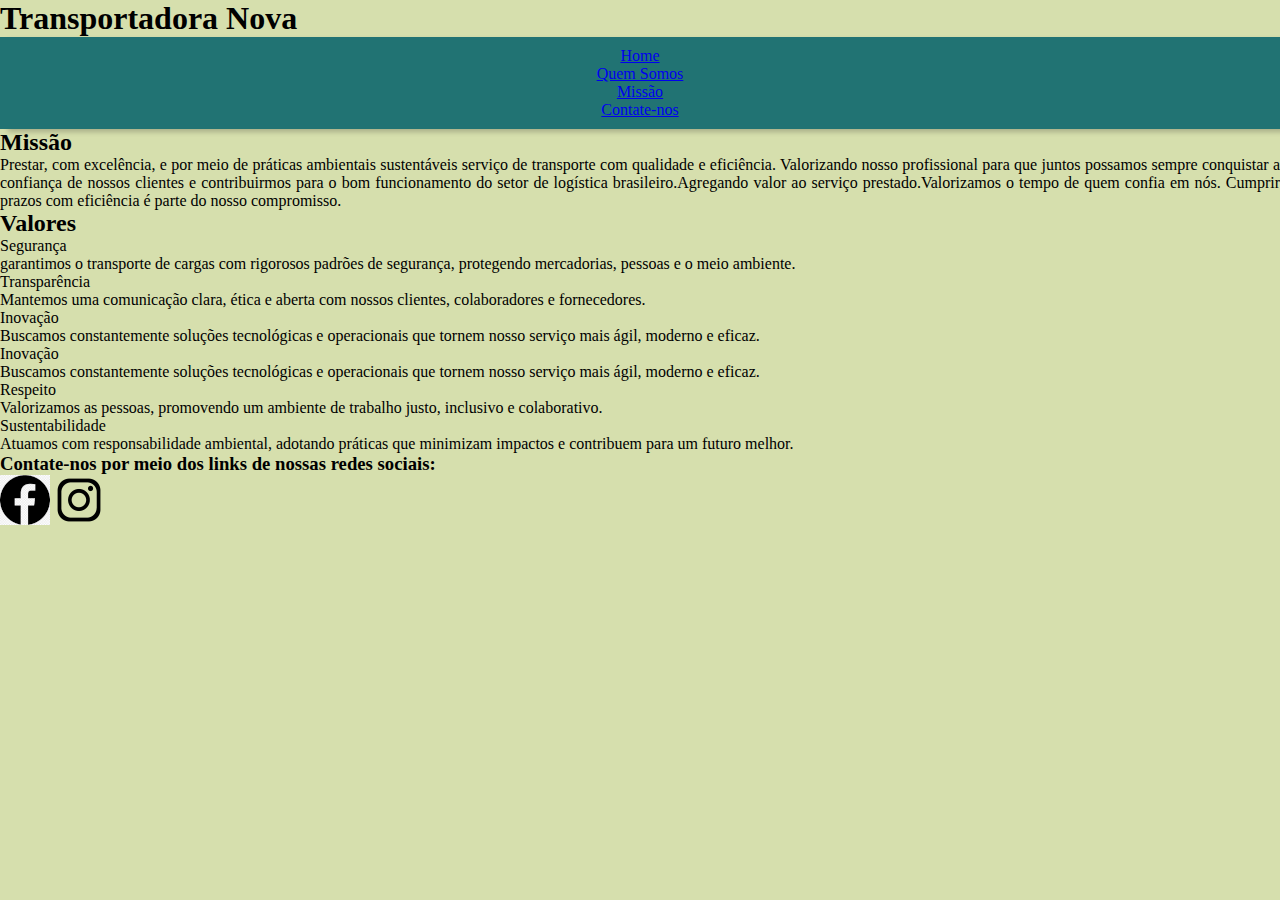
<file: missao.html>
<!DOCTYPE html>
<html lang="pt-br">
<head>
    <meta charset="UTF-8">
    <meta name="viewport" content="width=device-width, initial-scale=1.0">
    <title>Missao</title>
    <link rel="stylesheet" href="style.css">
    <link rel="shortcut icon" href="imagens/icone.png" type="image/x-icon">
    <link href="https://fonts.googleapis.com/css2?family=Exile&family=Open+Sans:ital,wght@0,300..800;1,300..800&family=Poppins:ital,wght@0,100;0,200;0,300;0,400;0,500;0,600;0,700;0,800;0,900;1,100;1,200;1,300;1,400;1,500;1,600;1,700;1,800;1,900&display=swap" rel="stylesheet">
</head>
</head>
<body>
    <h1>Transportadora Nova</h1>
    <nav>
        <ul>
            <li><a href="index.html">Home</a></li>
            <li><a href="quem-somos.html">Quem Somos</a></li>
            <li><a href="missao.html">Missão</a></li>
            <li><a href="#">Contate-nos</a></li>
        </ul>
    </nav>
    <h2> Missão</h2>
    <div class="missao"><p>Prestar, com excelência, e por meio de práticas ambientais sustentáveis serviço de transporte com qualidade e eficiência. Valorizando nosso profissional para que juntos possamos sempre conquistar a confiança de nossos clientes e contribuirmos para o bom funcionamento do setor de logística brasileiro.Agregando valor ao serviço prestado.Valorizamos o tempo de quem confia em nós. Cumprir prazos com eficiência é parte do nosso compromisso.
    </p>
</div>

    <h2>Valores</h2>

<div>
    
<dl>
    <dt>Segurança</dt> <dd>garantimos o transporte de cargas com rigorosos padrões de segurança, protegendo mercadorias, pessoas e o meio ambiente.</dd>
    <dt>Transparência</dt> <dd>Mantemos uma comunicação clara, ética e aberta com nossos clientes, colaboradores e fornecedores.</dd>
   
    <dt>Inovação</dt> <dd>Buscamos constantemente soluções tecnológicas e operacionais que tornem nosso serviço mais ágil, moderno e eficaz.</dd>
    <dt>Inovação</dt> <dd>Buscamos constantemente soluções tecnológicas e operacionais que tornem nosso serviço mais ágil, moderno e eficaz.</dd>
    <dt>Respeito</dt> <dd>Valorizamos as pessoas, promovendo um ambiente de trabalho justo, inclusivo e colaborativo.</dd>
    <dt>Sustentabilidade</dt> <dd>Atuamos com responsabilidade ambiental, adotando práticas que minimizam impactos e contribuem para um futuro melhor.</dd>
</dl>
        
    
</div>


    
</body>
 <div id="rodape">
        <h3>Contate-nos por meio dos links de nossas redes sociais:</h3>
        <!--Links adicionados com o intuito meramente didático com a finalidade de praticar a solução no codigo-->
        <a href="https://www.facebook.com" target="_blank" rel="noopener noreferrer"><img src="imagens/facebook50.png" alt="Facebook"></a>
         <!--Links adicionados com o intuito meramente didático com a finalidade de praticar a solução no codigo-->
       <a href="https://www.instagram.com" target="_blank" rel="noopener noreferrer"><img src="imagens/instagram50.png" alt="Instagram"></a></a>
</html>
</file>
<file: style.css>
@charset "UTF-8";

@import url('https://fonts.googleapis.com/css2?family=Bebas+Neue&family=Roboto+Condensed:ital,wght@0,100..900;1,100..900&display=swap');

@font-face {
    font-family: 'texto';
    src: url('fontes/Bebas_Neue/BebasNeue-Regular.ttf') format('truetype');
    font-weight: lighter;
}
:root {

    --cor0:#84B026;
    --cor1:#217373;
    --cor2:#217373;
    --cor3:#173540;
    --cor4:#161F30;
    --cor5:#161F30;

    --fonte-titulos: Arial,Verdana,Helvetica, sans-serif;
    --fonte-texto:'texto',cursive;
}

*{
    margin: 0px;
    padding: 0px;
}
body{
    background-color: #d1dba3e3;
}


header{
    width: 100%;
    min-height: 100px;
    padding: 0px 0px ;
    background-image: linear-gradient(to bottom,var(--cor4),var(--cor3),var(--cor2));


}
header h1{
    font-family :var(--fonte-texto);
    font-size:3.5em;
    padding: 10px;
    text-align: center;
    padding-top: 15px;
    text-shadow: 2px 2px 2px black;
}
header a {
    text-decoration: none;
    color:white;
}
header a:hover{
    
    color: white;
    
}


nav{ 
    text-align: center;
    background-color:var(--cor1);
    padding:10px;
    box-shadow: 8px 3px 5px rgba(0, 0, 0, 0.212);

}
nav > a{
    text-decoration:none; 
    padding: 10px;
    font-weight:normal;
    font-family: var(--fonte-texto);
    font-size:22px;
    color:white;
    transition-duration: .4s;
   
   
}
a:hover{
    transition: .5s;
    color: var(--cor0);
    
    font-weight: bold;
}
p{
    text-align: justify;
}
main{
    min-height:100vh;
    max-width: 1500px;
    min-width: 600px;
    margin: auto;
    padding: 10px;
    background-color: white;
     box-shadow: 0px 0px 7px rgba(0, 0, 0, 0.199);
}
main img{
    min-width: 366px;
    width: 100%;
}
main  p{
    font-family: var(--fonte-titulos);
    font-weight: lighter;
    font-size:small;
    text-indent: 30px;
    line-height: 25px;
    margin: 10px 0px 10px 0px;
}
main h3{
    margin-top: 15px;
    font-family: var(--fonte-titulos);
    font-weight:50%;
}
#quemSomos{
    height:340px;
}
article > h3{
    height: 100%;
    padding-bottom: 5px;
    text-align: center;
}
main article{
    
    margin: auto;
    padding:20px 20px;
}
footer{
    position:relative;
    height: 1em;
    margin:auto;
    text-align: center;
    padding: 10px 10px 111px 10px;
     background-image: linear-gradient(to top,var(--cor4),var(--cor3),var(--cor2));
}
footer h3{
    color: white;
    font-family: var(--fonte-texto);
    font-size:25px;
    font-weight: lighter;
    margin-bottom: 25px;
}
footer img{
    filter:invert(100%);
    
}
#contato{
    margin: auto;
    padding: 20px;
    max-width: 670px;
    min-width: 320px;
}
form label{
    font-family: var(--fonte-titulos);
}
input,select,textarea,button{
    width: 100%;
    margin-top: 10px;
    padding: 10px;
    border-radius: 5px;
    border: 1px solid #ccc;
}
button{
    margin-left: 200px;
    text-align: center;
    width: 300px;
    background-color:var(--cor4);
    color:var(--cor0);
}
</file>
